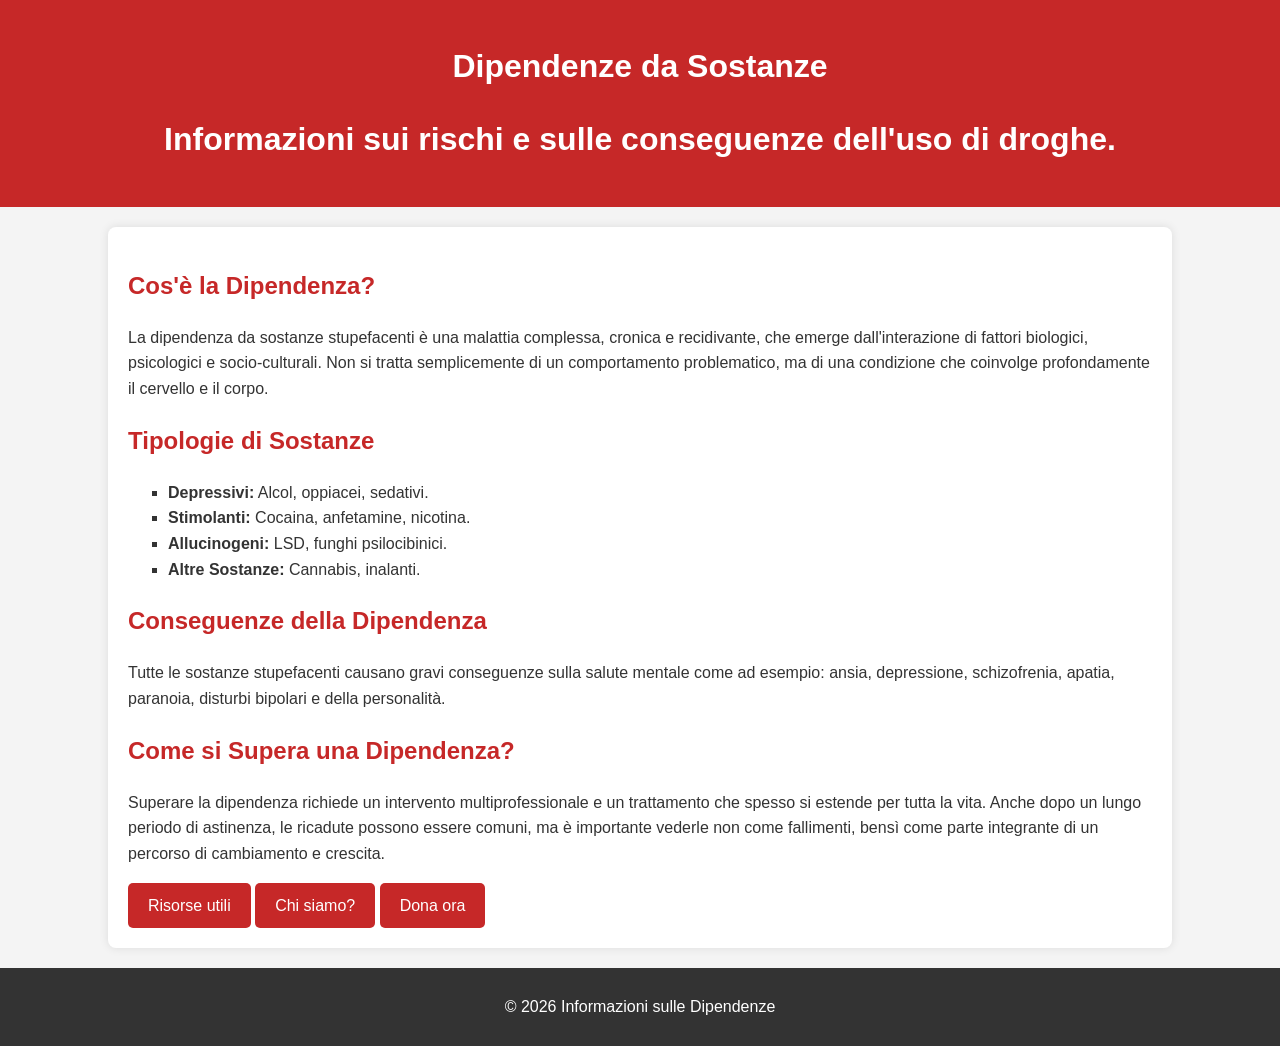
<file: index.html>
<!DOCTYPE html>
<html lang="it">
<head>
<meta charset="UTF-8">
<meta name="viewport" content="width=device-width, initial-scale=1.0">
<title>Dipendenze da Sostanze</title>
<link rel="stylesheet" href="style.css">
</head>
<body>
<header>
<h1 id="test2">Dipendenze da Sostanze</h1>

<h1 id="test"><strong>Informazioni sui rischi e sulle conseguenze dell'uso di droghe.</strong></h1>
    
</header>

<main>
<section>
<h2>Cos'è la Dipendenza?</h2>
<p>La dipendenza da sostanze stupefacenti è una malattia complessa, cronica e recidivante, che emerge dall'interazione di fattori biologici, psicologici e socio-culturali. Non si tratta semplicemente di un comportamento problematico, ma di una condizione che coinvolge profondamente il cervello e il corpo.</p>
</section>

<section>
<h2>Tipologie di Sostanze</h2>
<ul>
<li><strong>Depressivi:</strong> Alcol, oppiacei, sedativi.</li>
<li><strong>Stimolanti:</strong> Cocaina, anfetamine, nicotina.</li>
<li><strong>Allucinogeni:</strong> LSD, funghi psilocibinici.</li>
<li><strong>Altre Sostanze:</strong> Cannabis, inalanti.</li>
</ul>
</section>

<section>
<h2>Conseguenze della Dipendenza</h2>
<p>Tutte le sostanze stupefacenti causano gravi conseguenze sulla salute mentale come ad esempio: ansia, depressione, schizofrenia, apatia, paranoia, disturbi bipolari e della personalità.</p>
</section>

<section>
<h2>Come si Supera una Dipendenza?</h2>
<p>Superare la dipendenza richiede un intervento multiprofessionale e un trattamento che spesso si estende per tutta la vita. Anche dopo un lungo periodo di astinenza, le ricadute possono essere comuni, ma è importante vederle non come fallimenti, bensì come parte integrante di un percorso di cambiamento e crescita.</p>
<a href="https://www.politicheantidroga.gov.it/it/servizi-sul-territorio/comunita-terapeutiche-e-strutture-residenziali-accreditate/" target="_blank" class="button">Risorse utili</a>
<a href="associazione.html" target="_self" class="button">Chi siamo?</a>
<a href="dona.php" target="_self" class="button">Dona ora</a>
</section>
</main>


<footer>
<p>&copy; 2026 Informazioni sulle Dipendenze</p>
</footer>
</body>
</html>
</file>
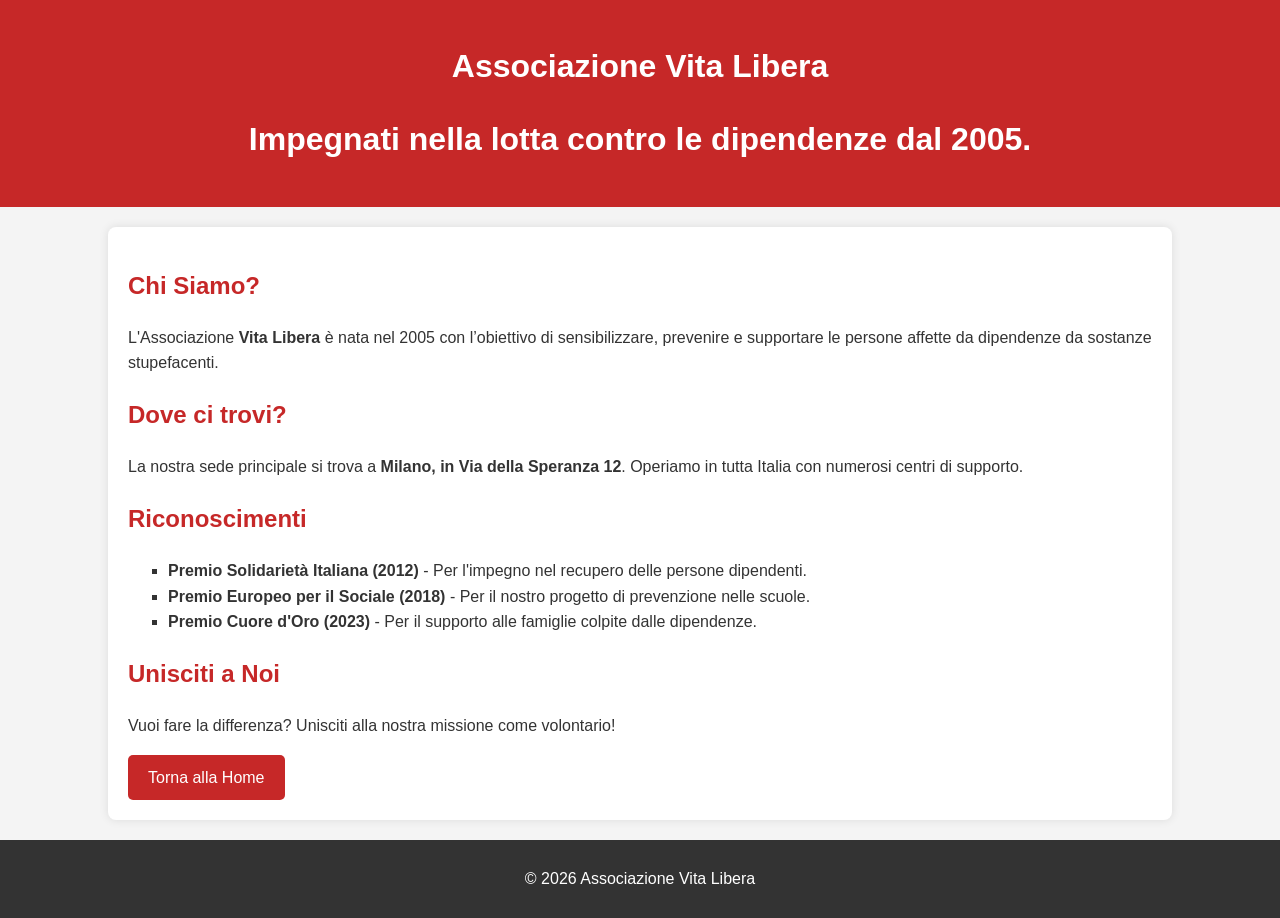
<file: associazione.html>
<!DOCTYPE html>
<html lang="it">
<head>
<meta charset="UTF-8">
<meta name="viewport" content="width=device-width, initial-scale=1.0">
<title>Chi Siamo - Associazione Vita Libera</title>
<link rel="stylesheet" href="style.css">
</head>
<body>
<header>
<h1 id="test2" >Associazione Vita Libera</h1>
<h1 id="test2"><strong>Impegnati nella lotta contro le dipendenze dal 2005.</strong></h1>
</header>

<main>
<section>
<h2>Chi Siamo?</h2>
<p>L'Associazione <strong>Vita Libera</strong> è nata nel 2005 con l’obiettivo di sensibilizzare, prevenire e supportare le persone affette da dipendenze da sostanze stupefacenti.</p>
</section>

<section>
<h2>Dove ci trovi?</h2>
<p>La nostra sede principale si trova a <strong>Milano, in Via della Speranza 12</strong>. Operiamo in tutta Italia con numerosi centri di supporto.</p>
</section>

<section>
<h2>Riconoscimenti</h2>
<ul>
<li><strong>Premio Solidarietà Italiana (2012)</strong> - Per l'impegno nel recupero delle persone dipendenti.</li>
<li><strong>Premio Europeo per il Sociale (2018)</strong> - Per il nostro progetto di prevenzione nelle scuole.</li>
<li><strong>Premio Cuore d'Oro (2023)</strong> - Per il supporto alle famiglie colpite dalle dipendenze.</li>
</ul>
</section>

<section>
<h2>Unisciti a Noi</h2>
<p>Vuoi fare la differenza? Unisciti alla nostra missione come volontario!</p>
<a href="index.html" class="button">Torna alla Home</a>
</section>
</main>

<footer>
<p>&copy; 2026 Associazione Vita Libera</p>
</footer>
</body>
</html>
</file>
<file: style.css>
#test{
    color: white;
}

#test2{
    color: white;
}

body {
font-family: Arial, sans-serif;
line-height: 1.6;
margin: 0;
padding: 0;
background-color: #f4f4f4;
color: #333;
}

header {
background: #c62828;
color: white;
padding: 20px;
text-align: center;
}

main {
width: 80%;
margin: 20px auto;
padding: 20px;
background: white;
border-radius: 8px;
box-shadow: 0px 0px 10px rgba(0, 0, 0, 0.1);
}

h1, h2 {
color: #c62828;
}

ul {
list-style-type: square;
}

.button {
display: inline-block;
padding: 10px 20px;
color: white;
background: #c62828;
text-decoration: none;
border-radius: 5px;
}

.button:hover {
background: #b71c1c;
}

footer {
text-align: center;
padding: 10px;
background: #333;
color: white;
margin-top: 20px;
}
</file>
